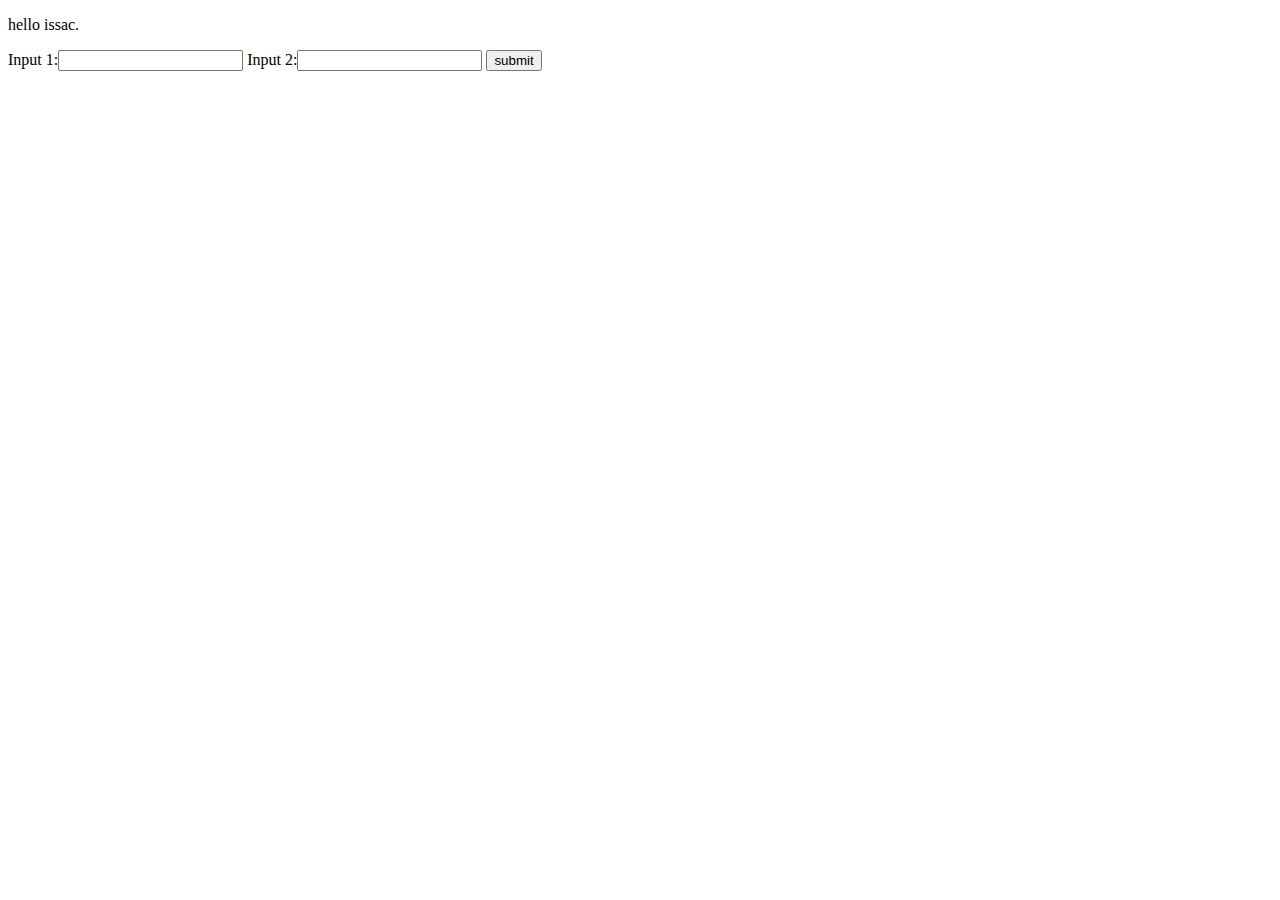
<file: index.html>
<!DOCTYPE html>
<html>
  <head>
    <meta charset="utf-8">
    <title>THis av yeah yeah yeah</title>
    <script>
      function trimmed() {
        var x = document.getElementById("input1").value;
        x = x.substring(0,1);
        var y = document.getElementById("input2").value;
        y = y.substring(y.length - 1);
        document.getElementById("reply").innerHTML = x+y;
      }
    </script>
  </head>
  <body>
    <p>
      hello issac.
    </p>
    <form>
      Input 1:<input type="text" name="input1" id="input1" value=""/>
      Input 2:<input type="text" name="input2" id="input2" value=""/>
      <input type="submit" onclick="trimmed()" value="submit">
      <br>
    </form>
    <p id="reply"></p>
    
  </body>
</html>
</file>
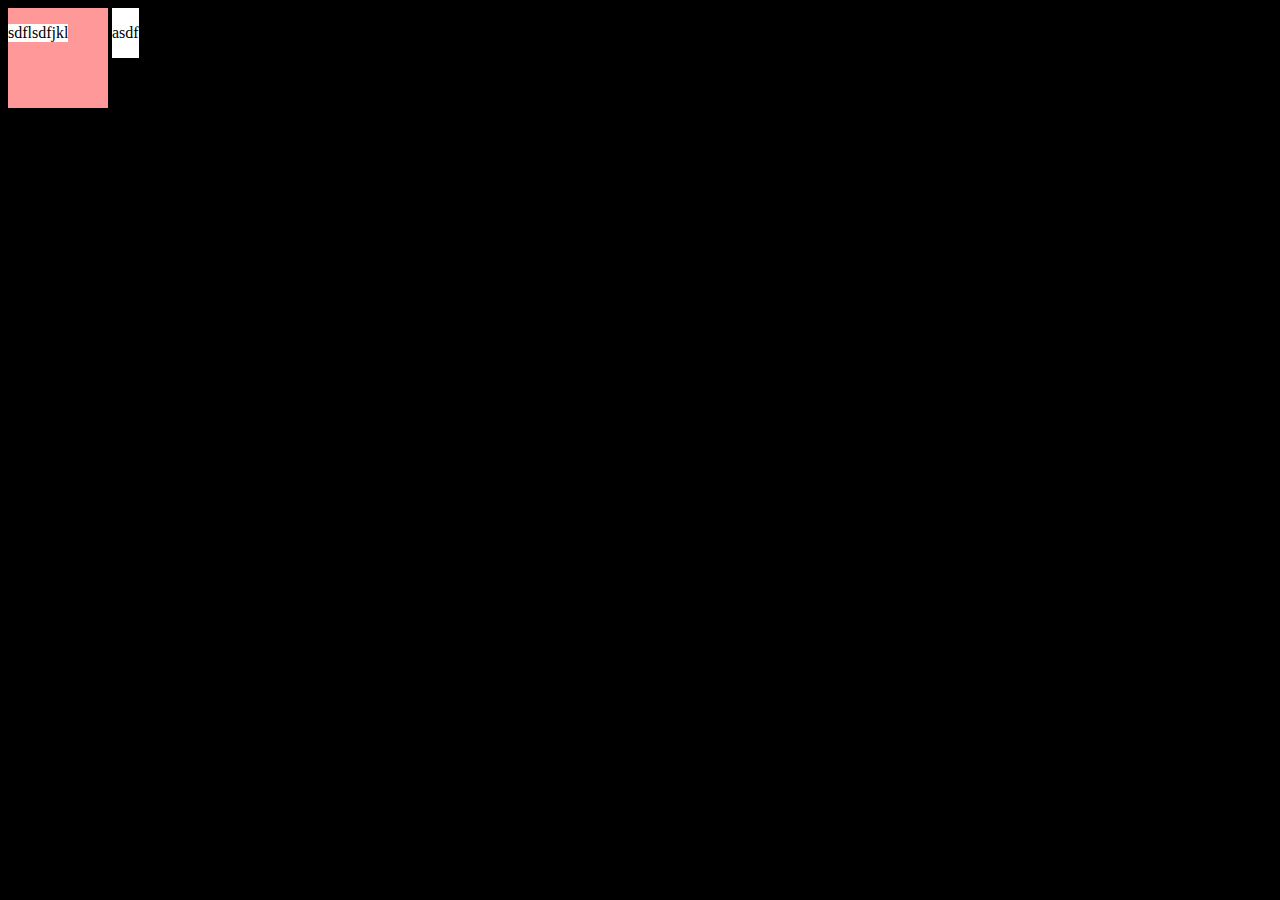
<file: demo.html>
<!DOCTYPE html>
<html>
  <head>
    <meta charset="utf-8">
    <title></title>
    <link rel="stylesheet" href="demo.css">
  </head>
  <body>
    <div class="area1">
      <div class="2">
        <div class="3">
            <p>sdflsdfjkl</p>
        </div>
      </div>
    </div>
    <div class="area2">
      <p>asdf</p>
    </div>
  </body>
</html>
</file>
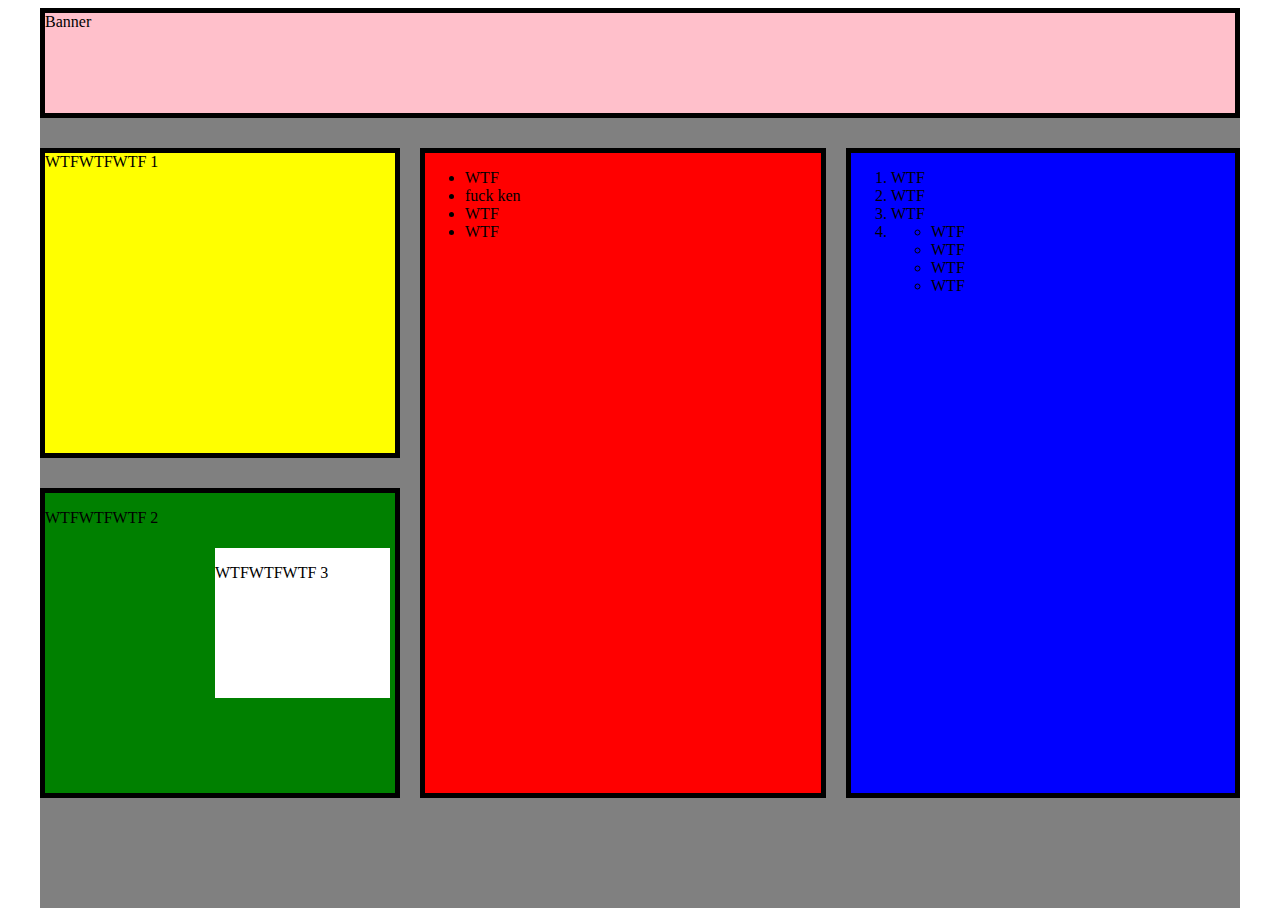
<file: html ex.html>
<!DOCTYPE html>
<html>
  <head>
    <meta charset="utf-8">
    <title>WTF</title>
    <link rel="stylesheet" href="html ex.css">
  </head>
  <body>
    <div class="site">
      <div class="banner">
        Banner
      </div>
      <div class="container">
        <div class="column1">
          <div class="box1">
            WTFWTFWTF 1
          </div>
          <div class="box2">
            <p>WTFWTFWTF 2</p>
            <div class="box3">
             <p>WTFWTFWTF 3</p>
            </div>
          </div>
        </div>
        <div class="column2">
          <ul>
            <li>WTF</li>
            <li>fuck ken</li>
            <li>WTF</li>
            <li>WTF</li>
          </ul>
        </div>
        <div class="column3">
          <ol>
            <li>WTF</li>
            <li>WTF</li>
            <li>WTF</li>
            <li>
              <ul>
              <li>WTF</li>
              <li>WTF</li>
              <li>WTF</li>
              <li>WTF</li>
              </ul>
            </li>
          </ol>
        </div>
      </div>
    </div>
  </body>
</html>
</file>
<file: demo.css>
body{
  background: #000;
}
 body .area1 {
  display: inline-block;;
  background: #ff9999;
  width: 100px;
  height: 100px;
}

body .area1 p {
 display: inline-block;;
 background: #FFF;

}

body .area2 {
   display: inline-block;;
   background: #FFF;
   /*width: 100px;
   height: 100px;*/
   height: auto;

}
</file>
<file: html ex.css>
body .site{
  background-color: grey;
  margin: auto;
  max-width: 1200px;
  height: 900px;
}

body .banner {
  background-color: pink;
  margin: 0 auto;
  height: 100px;
  border: 5px;
  border-style: solid;
}

body .container{
  margin-top: 30px;
}

body .column1{
  float: left;
  width: 30%;
}

body .box1{
  background-color: yellow;
  height: 300px;
  border: 5px;
  border-style: solid;
}

body .box2{
  background-color: green;
  height: 300px;
  margin-top: 30px;
  border: 5px;
  border-style: solid;
}

body .box3{
  float: right;
  background-color: white;
  width: 50%;
  height: 50%;
  margin: 5px;
}

body .column2{
  background-color: red;
  display: inline-block;;
  width: 33%;
  height: 640px;
  margin-left: 20px;
  border: 5px;
  border-style: solid;
}

body .column3{
  float: right;
  background-color: blue;
  display: inline-block;;
  width: 32%;
  height: 640px;
  border: 5px;
  border-style: solid;
}
</file>
